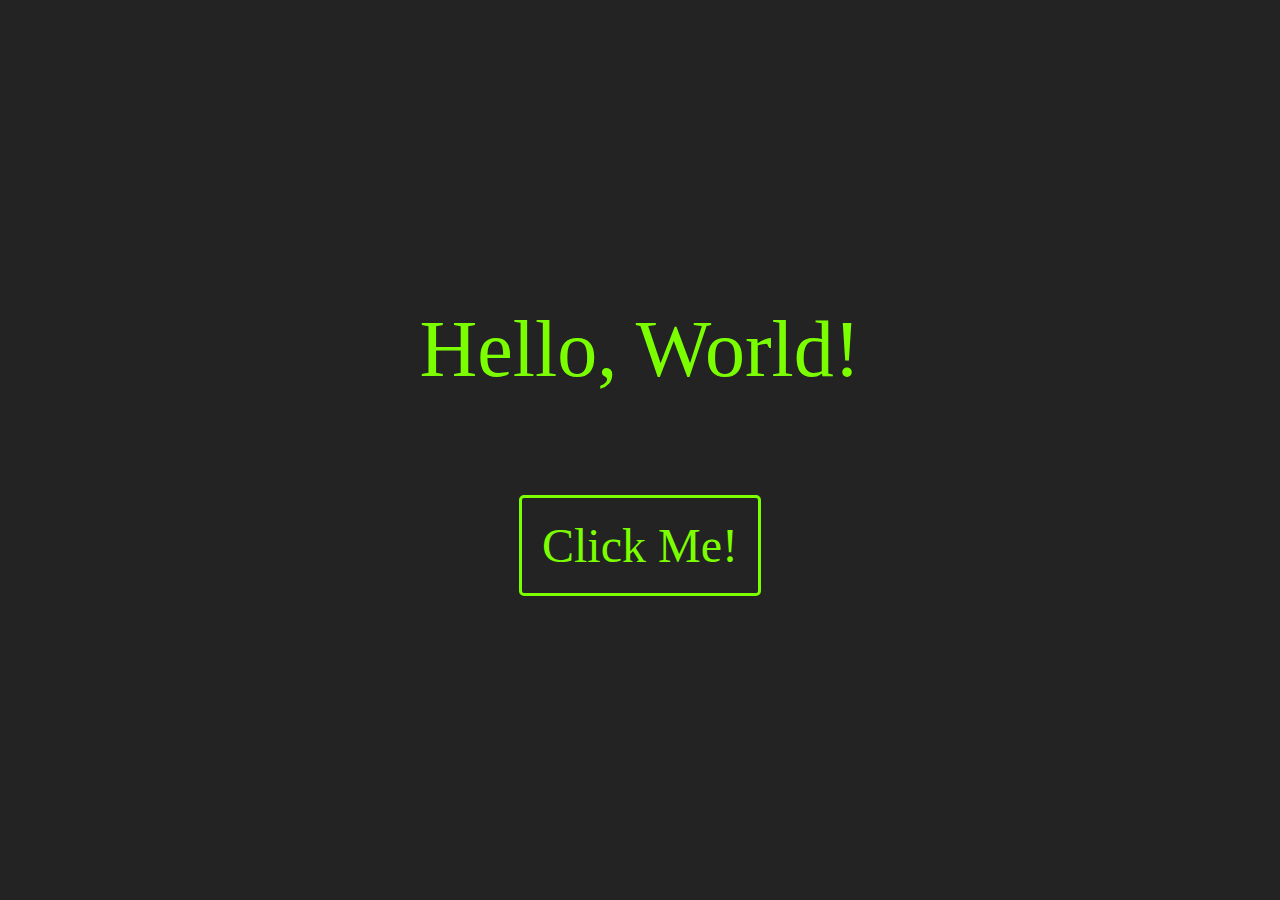
<file: src/index.html>
<!DOCTYPE html>
<html lang="en">

<head>
   <meta charset="UTF-8">
   <meta name="viewport" content="width=device-width, initial-scale=1.0">
   <link rel="stylesheet" href="style.css">
   <link rel="shortcut icon" href="/assets/js.png" type="image/x-icon">
   <title>30 Days JavaScript | ChatGPT</title>
</head>

<body>
   <div class="container">
      <p id="demo">Hello, World!</p>

      <button type="button" id="btn">Click Me!</button>
   </div>


   <script src="main.js"></script>
</body>

</html>
</file>
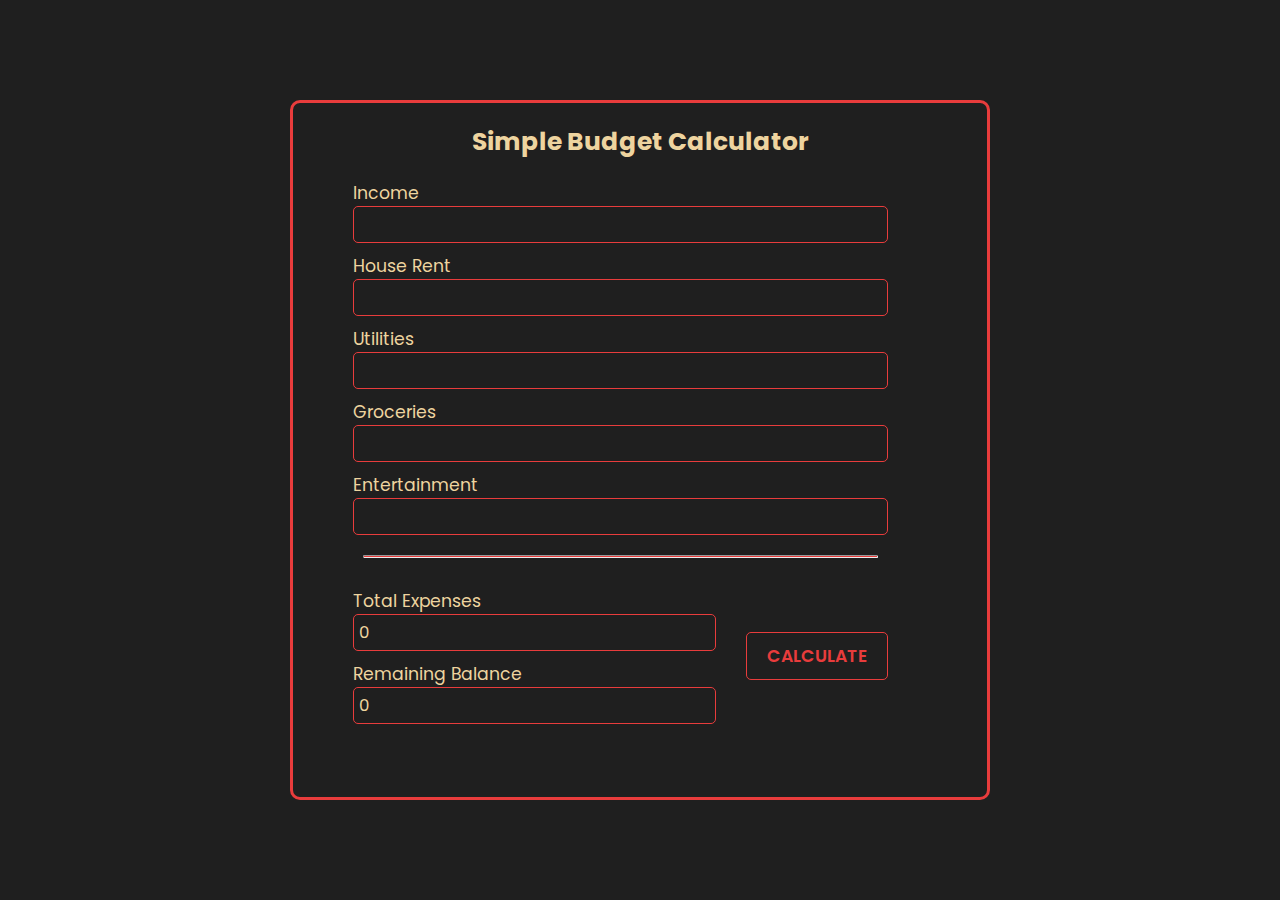
<file: check-points/01. Budget Calculator/public/index.html>
<!DOCTYPE html>
<html lang="en">

<head>
   <meta charset="UTF-8">
   <meta name="viewport" content="width=device-width, initial-scale=1.0">
   <link rel="stylesheet" href="style.css">
   <link rel="shortcut icon" href="/assets/icons/js.png" type="image/x-icon">
   <title>Simple Budget Calculator</title>
</head>

<body>

   <div class="container">
      <h3>Simple Budget Calculator</h3>
      <form action="#" method="post" enctype="text/plain">
         <div class="form-group">
            <label for="income">Income</label>
            <input type="number" name="income" id="income" required>
         </div>
         <div class="form-group">
            <label for="rent">House Rent</label>
            <input type="number" name="rent" id="rent">
         </div>
         <div class="form-group">
            <label for="utilities">Utilities</label>
            <input type="number" name="utilities" id="utilities">
         </div>

         <div class="form-group">
            <label for="groceries">Groceries</label>
            <input type="number" name="groceries" id="groceries">
         </div>

         <div class="form-group">
            <label for="entertainment">Entertainment</label>
            <input type="number" name="entertainment" id="entertainment">
         </div>

         <hr>
         <div class="total-container">
            <div class="total-wrapper">
               <div class="total-form-group">
                  <label for="total-expenses">Total Expenses</label>
                  <input type="number" name="total-expenses" id="total-expenses" disabled value="0">
               </div>
               <div class="total-form-group">
                  <label for="remaining-balance">Remaining Balance</label>
                  <input type="number" name="remaining-balance" id="remaining-balance" disabled value="0">
               </div>
            </div>
            <button type="button" id="btn">CALCULATE</button>
         </div>
      </form>

   </div>
   <script src="script.js"></script>
</body>

</html>
</file>
<file: src/style.css>
* {
   margin: 0;
   padding: 0;
   box-sizing: border-box;
   font-family: 'NoirPro-Regular', serif;
}

html {
   scroll-behavior: smooth;
}

body {
   background-color: #232323;
   color: #7bff00;
   height: 100vh;
   display: flex;
   justify-content: center;
   align-items: center;
   text-align: center;
}

#demo {
   font-size: 5rem;
}

button {
   background-color: #232323;
   color: #7bff00;
   border-radius: 5px;
   border: 3px solid #7bff00;
   font-size: 3rem;
   padding: 20px;
   margin-top: 100px;
   transition: all 0.5s;
}

button:hover {
   background-color: #232323;
   color: #ff0000;
   border: 3px solid #ff0000;
}
</file>
<file: check-points/01. Budget Calculator/public/style.css>
@import url('https://fonts.googleapis.com/css2?family=Poppins:ital,wght@0,100;0,200;0,300;0,400;0,500;0,600;0,700;0,800;0,900;1,100;1,200;1,300;1,400;1,500;1,600;1,700;1,800;1,900&display=swap');

* {
   margin: 0;
   padding: 0;
   box-sizing: border-box;
   font-family: 'Poppins';
   font-size: 1.04rem;
}

html {
   scroll-behavior: smooth;
}

body {
   background-color: #1f1f1f;
   color: #EED49F;
   display: flex;
   justify-content: center;
   align-items: center;
   height: 100vh;
}

.container {
   border: 3px solid #E83C3C;
   border-radius: 10px;
   width: 700px;
   height: 700px;
}

.container h3 {
   margin-top: 20px;
   text-align: center;
   font-size: 1.5rem;
}

form {
   margin: 20px 50px;
   width: 80%;
}


form hr {
   margin: 20px;
   height: 3px;
   border-radius: 10px;
   background-color: #E83C3C;
   color: #E83C3C;
}

.form-group {
   margin: 10px;
   display: flex;
   flex-direction: column;
}

.form-group input {
   background-color: #1f1f1f;
   border: 1.5px solid #E83C3C;

   padding: 5px;
   font-size: 1rem;
   border-radius: 5px;
   color: #EED49F;
}

form #btn {
   border: 1.5px solid #E83C3C;
   border-radius: 5px;
   background-color: #1f1f1f;
   color: #E83C3C;
   padding: 10px 20px;
   font-weight: 600;
   margin: 0 20px;
   cursor: pointer;
}

form #btn:hover {
   border: 1.5px solid #E83C3C;
   background-color: #1f1f1f;
   color: #EED49F;
   transition: all 0.3s;
}



/* ! Total */
.total-container {
   display: flex;
   align-items: center;
}

.total-form-group {
   margin: 10px;
}

.total-form-group input {
   background-color: #1f1f1f;
   border: 1.5px solid #E83C3C;
   padding: 5px;
   width: 363px;
   font-size: 1rem;
   border-radius: 5px;
   color: #EED49F;
   display: block;
}



/* !Pure Input Styling */
input:focus {
   outline: none;
}

input[type="number"]::-webkit-inner-spin-button,
input[type="number"]::-webkit-outer-spin-button {
   -webkit-appearance: none;
   margin: 0;
}


input[type="number"] {
   appearance: textfield;
}
</file>
